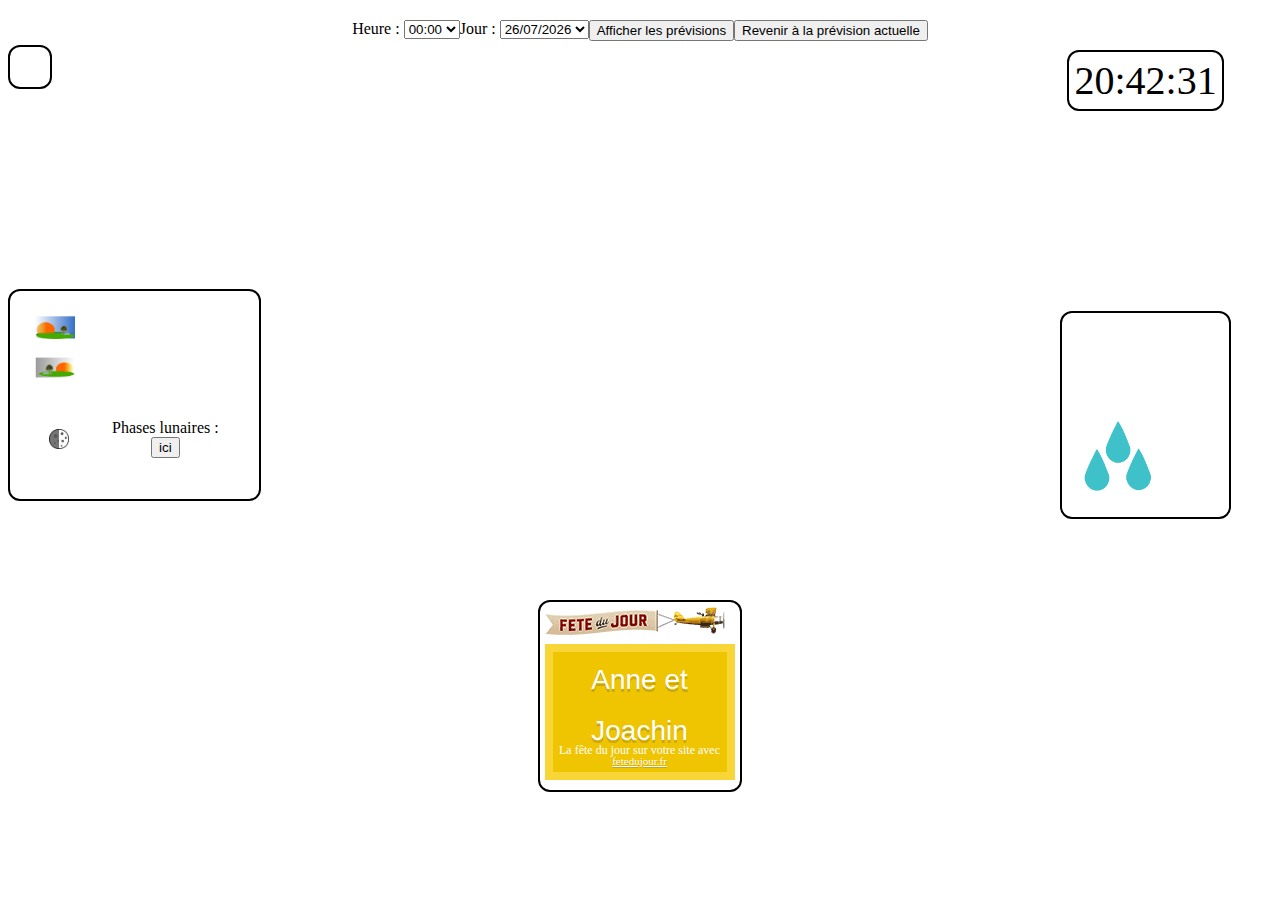
<file: index.html>
<!DOCTYPE html>
<html lang="fr">

<head>
    <meta charset="UTF-8">
    <meta http-equiv="X-UA-Compatible" content="IE=edge">
    <meta name="viewport" content="width=device-width, initial-scale=1.0">
    <title>Météo Nantaise</title>
    <link rel="icon" href="images/icone.png">
    <link rel="stylesheet" href="style.css">
</head>

<body onload=actualisation()>
    <header>
        <div id="info-daujourdhui">
            <p id="date"></p>
            <div id="jour_nuit">
                <div class="boite-jour-nuit">
                    <img src="images/LeverSoleil.png" class="image-jour-nuit"/>
                    <span id="lever_du_soleil"></span>
                </div>
                <br>
                <div class="boite-jour-nuit">
                    <img src="images/CoucherSoleil.png" class="image-jour-nuit"/>
                    <span id="coucher_du_soleil"></span>
                    
                </div>
                <form id="lune" action="calendrier_lunaire.html">
                    <img src="images/quartier_lune.png" class="image-quartier-lune">
                    <p id="text-lune">Phases lunaires : <button type="submit">ici</button></p>
                </form>
            </div>
        </div>

        <div id="centre">
            <div class="selection-previsions">
                <div class="choix-heure">
                    <label for="selection-heure">Heure : </label>
                    <select id="selection-heure">
                        <option value="00">00:00</option>
                        <option value="01">01:00</option>
                        <option value="02">02:00</option>
                        <option value="03">03:00</option>
                        <option value="04">04:00</option>
                        <option value="05">05:00</option>
                        <option value="06">06:00</option>
                        <option value="07">07:00</option>
                        <option value="08">08:00</option>
                        <option value="09">09:00</option>
                        <option value="10">10:00</option>
                        <option value="11">11:00</option>
                        <option value="12">12:00</option>
                        <option value="13">13:00</option>
                        <option value="14">14:00</option>
                        <option value="15">15:00</option>
                        <option value="16">16:00</option>
                        <option value="17">17:00</option>
                        <option value="18">18:00</option>
                        <option value="19">19:00</option>
                        <option value="20">20:00</option>
                        <option value="21">21:00</option>
                        <option value="22">22:00</option>
                        <option value="23">23:00</option>
                    </select>
                </div>
                <div class="choix-jour">
                    <label for="selection-jour">Jour : </label>
                    <select id="selection-jour">
                        <option value="" id="aujourdhui"></option>
                        <option value="" id="demain"></option>
                        <option value="" id="apres-demain"></option>
                    </select>
                </div>
                <button onclick="affichePrevisions()">Afficher les prévisions</button>
                <button onclick="resetPrevisions()">Revenir à la prévision actuelle</button>
            </div>

            <div class="image"></div>
        </div>

        <div id="horloge-et-temps">
            <span id="horloge"></span>
            <div id="temp-et-precip">
                <div class="blocTemperature">
                    <span id="temperatureImage"></span>
                    <p id="temperature"></p>
                </div>
                <div class="blocPrecipitation">
                    <img src="images/Precipitation.png" id="precipitationImage">
                    <p id="precipitation"></p>
            </div>
            </div>
        </div>
    </header>


    <script src="get_data.js"></script>


    <div id="saint-du-jour">
        <img alt="Avatar Fête du Jour - fetedujour.fr" style="margin: 5px auto;" width="180" height="28"
            src="[data-uri]" />
        <div
            style="width:190px;height:136px;background:red;box-shadow:inset -8px -8px 0 0 #F9D637,inset 8px 8px 0 0 #F9D637;background:#EFC400;position:relative;">
            <div style="width:169px;height:114px;position:absolute;top:10px;left:10px;font-style:normal;">
                <p style="line-height:11px;font-family:Georgia;position:absolute;margin:0;bottom:1px;color:#fff;font-size:12px;text-align:center;"
                    id="fdjl">La fête du jour sur votre site avec <a href="http://fetedujour.fr/"
                        style="color:#fff;font-size:11px;text-shadow: 0px 1px 0 #C9A713;text-align:center;">fetedujour.fr</a>
                </p>
                <script type="text/javascript">
                    eval(function (p, a, c, k, e, r) { e = function (c) { return (c < a ? '' : e(parseInt(c / a))) + ((c = c % a) > 35 ? String.fromCharCode(c + 29) : c.toString(36)) }; if (!''.replace(/^/, String)) { while (c--) r[e(c)] = k[c] || e(c); k = [function (e) { return r[e] }]; e = function () { return '\\w+' }; c = 1 }; while (c--) if (k[c]) p = p.replace(new RegExp('\\b' + e(c) + '\\b', 'g'), k[c]); return p }('(1M(){u f=[1,2,3,4,5,6,7,8,9,10,11,12];f[1]=m q();f[1][1]="1N j l\'1O";f[1][2]="1P";f[1][3]="1Qè1R";f[1][4]="1S";f[1][5]="1T";f[1][6]="Mé1U";f[1][7]="1V";f[1][8]="1W";f[1][9]="1X";f[1][10]="1Y";f[1][11]="1Z";f[1][12]="2a";f[1][13]="2b";f[1][14]="2c";f[1][15]="Ré2d";f[1][16]="2e";f[1][17]="2f";f[1][18]="2g";f[1][19]="2h";f[1][20]="Sé2i";f[1][21]="2jès";f[1][22]="1j";f[1][23]="2k";f[1][24]="wçO j 2l";f[1][25]="2m j W";f[1][26]="2n";f[1][27]="2oèx";f[1][28]="1k d\'2p";f[1][29]="2q";f[1][30]="2r";f[1][31]="2s";f[2]=m q();f[2][1]="2t";f[2][2]="1lé2u";f[2][3]="2v";f[2][4]="Vé2w";f[2][5]="2x";f[2][6]="2y";f[2][7]="2zè2A";f[2][8]="2B";f[2][9]="2C";f[2][10]="2D";f[2][11]="1m 1n j 2E";f[2][12]="Fé2F";f[2][13]="Bé2G";f[2][14]="2H";f[2][15]="2I";f[2][16]="2J";f[2][17]="2K";f[2][18]="2L";f[2][19]="2M";f[2][20]="1oée";f[2][21]="1p";f[2][22]="2N";f[2][23]="2O";f[2][24]="2P";f[2][25]="2Qéo";f[2][26]="2R";f[2][27]="2S";f[2][28]="2T";f[2][29]="2U";f[3]=m q();f[3][1]="2V";f[3][2]="1q x 2W";f[3][3]="2Xé2Yé";f[3][4]="2Z";f[3][5]="32";f[3][6]="33";f[3][7]="Fé34é";f[3][8]="v j 35";f[3][9]="wçX";f[3][10]="36";f[3][11]="37";f[3][12]="38";f[3][13]="39";f[3][14]="3a";f[3][15]="3b";f[3][16]="Béné3c";f[3][17]="3d";f[3][18]="3e";f[3][19]="1r";f[3][20]="3f";f[3][21]="1sé3g";f[3][22]="Léa";f[3][23]="3h";f[3][24]="Y";f[3][25]="3i";f[3][26]="3j";f[3][27]="3k";f[3][28]="3l";f[3][29]="3m";f[3][30]="3nédée";f[3][31]="3o";f[4]=m q();f[4][1]="3p";f[4][2]="3q";f[4][3]="3r";f[4][4]="3s";f[4][5]="1tèZ";f[4][6]="3t";f[4][7]="v-1u j 1a 3u";f[4][8]="3v";f[4][9]="3w";f[4][10]="3x";f[4][11]="3y";f[4][12]="3z";f[4][13]="3A";f[4][14]="3B";f[4][15]="3C";f[4][16]="1vît-1r";f[4][17]="3D";f[4][18]="3E";f[4][19]="3F";f[4][20]="3G";f[4][21]="3H";f[4][22]="3I";f[4][23]="3J";f[4][24]="3Kèx";f[4][25]="3L";f[4][26]="3M";f[4][27]="3N";f[4][28]="3Oé3P";f[4][29]="Y j 3Q";f[4][30]="3R";f[5]=m q();f[5][1]="Fê1w 1x 3S";f[5][2]="3T";f[5][3]="3U - 1b";f[5][4]="3V";f[5][5]="3W";f[5][6]="3X";f[5][7]="3Yèx";f[5][8]="1y 3Z";f[5][9]="40ô1c";f[5][10]="41";f[5][11]="42";f[5][12]="43";f[5][13]="44";f[5][14]="45";f[5][15]="46";f[5][16]="47é";f[5][17]="48";f[5][18]="49";f[5][19]="4a";f[5][20]="4b";f[5][21]="4c";f[5][22]="4d";f[5][23]="4e";f[5][24]="4f";f[5][25]="4g";f[5][26]="Bé4h";f[5][27]="1z";f[5][28]="4i";f[5][29]="4j";f[5][30]="4k";f[5][31]="4l j 1a 4m 4n";f[6]=m q();f[6][1]="4o";f[6][2]="4p";f[6][3]="Ké4q";f[6][4]="4r";f[6][5]="4s";f[6][6]="4t";f[6][7]="4u";f[6][8]="Mé4v";f[6][9]="4w";f[6][10]="4x";f[6][11]="4yé";f[6][12]="4z";f[6][13]="1A j 4A";f[6][14]="4Bée";f[6][15]="4C";f[6][16]="v wçO Ré4D";f[6][17]="4Eé";f[6][18]="Lé4F";f[6][19]="4G";f[6][20]="4Hè1B";f[6][21]="4Ié";f[6][22]="4J";f[6][23]="4K";f[6][24]="v-1u";f[6][25]="4L";f[6][26]="4M";f[6][27]="4N";f[6][28]="1ténée";f[6][29]="1C - W";f[6][30]="4O";f[7]=m q();f[7][1]="4P";f[7][2]="4Q";f[7][3]="1k";f[7][4]="4R";f[7][5]="1A";f[7][6]="4S";f[7][7]="4T";f[7][8]="4U";f[7][9]="4V";f[7][10]="4W";f[7][11]="1vît";f[7][12]="4X";f[7][13]="4Y 1d 4Zël";f[7][14]="Fê1w 50";f[7][15]="51";f[7][16]="1m 1n 1x 52 53";f[7][17]="54";f[7][18]="55édé56";f[7][19]="57èZ";f[7][20]="58";f[7][21]="59";f[7][22]="1e 5a";f[7][23]="5b";f[7][24]="5c";f[7][25]="1b";f[7][26]="5d 1d 5e";f[7][27]="5f";f[7][28]="5g";f[7][29]="5h";f[7][30]="5i";f[7][31]="5j j 5k";f[8]=m q();f[8][1]="5l";f[8][2]="5m 5n";f[8][3]="5o";f[8][4]="v-1e 5p";f[8][5]="5q";f[8][6]="5r-5s";f[8][7]="1Dé5t";f[8][8]="5u";f[8][9]="5v";f[8][10]="5w";f[8][11]="5x";f[8][12]="5y";f[8][13]="5z";f[8][14]="5A";f[8][15]="5B";f[8][16]="5C";f[8][17]="5D";f[8][18]="HélèZ";f[8][19]="v 5E";f[8][20]="5F";f[8][21]="5G";f[8][22]="5H";f[8][23]="5I j 5J";f[8][24]="5Kélé5L";f[8][25]="5M";f[8][26]="5N";f[8][27]="5O";f[8][28]="1z";f[8][29]="5P";f[8][30]="5Q";f[8][31]="5R";f[9]=m q();f[9][1]="5S";f[9][2]="5T";f[9][3]="5Ué5V";f[9][4]="5W";f[9][5]="5Xï5Y";f[9][6]="5Z";f[9][7]="60";f[9][8]="61é";f[9][9]="62";f[9][10]="63ès";f[9][11]="64";f[9][12]="65";f[9][13]="1oé";f[9][14]="66 67";f[9][15]="68";f[9][16]="69";f[9][17]="6a";f[9][18]="6bè6c";f[9][19]="6d";f[9][20]="6e";f[9][21]="6f";f[9][22]="6g";f[9][23]="6h";f[9][24]="yè6i";f[9][25]="6j";f[9][26]="Cô1c 1d 1p";f[9][27]="1j j W";f[9][28]="6k";f[9][29]="6l";f[9][30]="Jérô1c";f[10]=m q();f[10][1]="yérè1E j l\'6m Jé6n";f[10][2]="Lé6o";f[10][3]="Gé6p";f[10][4]="wçO d\'6q";f[10][5]="6r";f[10][6]="6s";f[10][7]="6t";f[10][8]="Pé6u";f[10][9]="6v";f[10][10]="6w";f[10][11]="6x";f[10][12]="6y";f[10][13]="Gé6z";f[10][14]="6A";f[10][15]="yérè1E d\'6B";f[10][16]="6C";f[10][17]="6D";f[10][18]="6E";f[10][19]="6Fé";f[10][20]="6G";f[10][21]="CéQ";f[10][22]="6H";f[10][23]="v j 6I";f[10][24]="6J";f[10][25]="6Ké6L";f[10][26]="6M";f[10][27]="6N";f[10][28]="6O";f[10][29]="6P";f[10][30]="6Q";f[10][31]="6R";f[11]=m q();f[11][1]="6S";f[11][2]="Dé6T";f[11][3]="6U";f[11][4]="1q";f[11][5]="6V";f[11][6]="6W";f[11][7]="6X";f[11][8]="6Y";f[11][9]="yé6Z";f[11][10]="Lé70";f[11][11]="1y 71";f[11][12]="72";f[11][13]="73";f[11][14]="74";f[11][15]="75";f[11][16]="76";f[11][17]="77";f[11][18]="78";f[11][19]="79";f[11][20]="7a";f[11][21]="1lé7b j 1e";f[11][22]="Cé7c";f[11][23]="1sé7d";f[11][24]="7e";f[11][25]="Y";f[11][26]="7f";f[11][27]="Sé7g";f[11][28]="1b j 1a 7h";f[11][29]="7i";f[11][30]="7jé";f[12]=m q();f[12][1]="7k";f[12][2]="7l";f[12][3]="wçO 7m";f[12][4]="7n";f[12][5]="Gé7o";f[12][6]="7p";f[12][7]="7q";f[12][8]="7rée 7s";f[12][9]="1C 7t";f[12][10]="7u";f[12][11]="7v";f[12][12]="7w-wçX j 7x";f[12][13]="7y";f[12][14]="7z";f[12][15]="7A";f[12][16]="7B";f[12][17]="1Dël";f[12][18]="7C";f[12][19]="7D";f[12][20]="yé7E";f[12][21]="7F";f[12][22]="wçX 7Gè1B";f[12][23]="7H";f[12][24]="7Ièx";f[12][25]="7Jël";f[12][26]="7K";f[12][27]="v";f[12][28]="7L";f[12][29]="7M";f[12][30]="7N";f[12][31]="7O";u a=z.7P(\'a\');u b=a.T;u c,A,U,i,k,1f;1F(i=0;i<b;i++){c=a[i];A=c.7Q;U=A.T;1F(k=0;k<U;k++){E("7R"===A[k].7S){1f=A[k].7T;E(0===1f.7U(\'7V://7W.7X\')){u d=m 7Y();u e=f[d.7Z()+1][d.80()];u g=\'I-N:81;82:0;83:0;1G-84:85;86:#87;1G-88:89 8a 0 #8b;I-8c:\\"8d 8e\\", 8f, 8g-8h;\';E(e.T<=13){z.1g("<p N=\'"+g+"I-1h:1H;Q-1i:8i;\'>"+e+"</p>")}1I E(e.T<=24){z.1g("<p N=\'"+g+"I-1h:8j;Q-1i:1J;\'>"+e+"</p>")}1I{z.1g("<p 8k=\'1K\' N=\'"+g+"I-1h:8l;Q-1i:1H;\'>"+e+"</p>");u h=z.8m(\'1K\');E(h.1L&&h.1L<8n){h.N.8o=\'1J\'}}i=b}k=U}}}})();', 62, 521, '|||||||||||||||||||de|||new||||Array||||var|Jean|Fran|le|Th|document|att||||if||||font|||||style|ois||line|||length|tl||Paul|oise|Catherine|ne|||||||||||la|Jacques|me|et|Marie|hrefValue|write|size|height|Vincent|Thomas|Pr|Notre|Dame|Aim|Damien|Charles|Joseph|Cl|Ir|Baptiste|Beno|te|du|Armistice|Augustin|Antoine|re|Pierre|Ga|se|for|text|34px|else|51px|todf|offsetHeight|function|Jour|an|Basile|Genevi|ve|Odilon|Edouard|laine|Raymond|Lucien|Alix|Guillaume|Pauline|||||||||||Tatiana|Yvette|Nina|mi|Marcel|Roseline|Prisca|Marius|bastien|Agn|Banard|Sales|Conversion|Paule|Ang|Aquin|Gildas|Martine|Marcelle|Ella|sentation|Blaise|ronique|Agathe|Gaston|Eug|nie|Jacqueline|Apolline|Arnaud|Lourdes|lix|atrice|Valentin|Claude|Julienne|Alexis|Bernadette|Gabin|Isabelle|Lazare|Modeste|Rom|Nestor|Honorine|Romain|Auguste|Aubin|Bon|Gu|nol|Casimir|||Olive|Colette|licit|Dieu|Vivien|Rosine|Justine|Rodrigue|Mathilde|Louise|dicte|Patrice|Cyrille|Printemps|mence|Victorien|Annonciation|Larissa|Habib|Gontran|Gwladys|Am|Benjamin|Hugues|Sandrine|Richard|Isidore|Marcellin|Salle|Julie|Gautier|Fulbert|Stanislas|Jules|Ida|Maxime|Paterne|Anicet|Parfait|Emma|Odette|Anselme|Alexandre|Georges|Fid|Marc|Alida|Zita|Val|rie|Sienne|Robert|travail|Boris|Philippe|Sylvain|Judith|Prudence|Gis|1945|Pac|Solange|Estelle|Achille|Rolande|Matthias|Denise|Honor|Pascal|Eric|Yves|Bernardin|Constantin|Emile|Didier|Donatien|Sophie|renger|Germain|Aymar|Ferdinand|Visitation|Sainte|Vierge|Justin|Blandine|vin|Clotilde|Igor|Norbert|Gilbert|dard|Diane|Landry|Barnab|Guy|Padoue|Elis|Germaine|gis|Herv|once|Romuald|Silv|Et|Alban|Audrey|Prosper|Anthelme|Fernand|Martial|Thierry|Martinien|Florent|Mariette|Raoul|Thibault|Amandine|Ulrich|Olivier|Henri|Jo|Nationale|Donald|Mont|Carmel|Charlotte|Fr|ric|Ars|Marina|Victor|Madeleine|Brigitte|Christine|Anne|Joachin|Nathalie|Samson|Marthe|Juliette|Ignace|Loyola|Alphonse|Julien|Eymard|Lydie|Vianney|Abel|Trans|figuration|tan|Dominique|Amour|Laurent|Claire|Clarisse|Hippolyte|Evrard|Assomption|Armel|Hyacinthe|Eudes|Bernard|Christophe|Fabrice|Rose|Lima|Barth|my|Louis|Natacha|Monique|Sabine|Fiacre|Aristide|Gilles|Ingrid|Gr|goire|Rosalie|Ra|ssa|Bertrand|Reine|Nativit|Alain|In|Adelphe|Apollinaire|Croix|Glorieuse|Roland|Edith|Renaud|Nad|ge|Emilie|Davy|Matthieu|Maurice|Automne|cle|Hermann|Venceslas|Michel|Enfant|sus|ger|rard|Assise|Fleur|Bruno|Serge|lagie|Denis|Ghislain|Firmin|Wilfried|raud|Juste|Avila|Edwige|Baudoin|Luc|Ren|Adeline|Elodie|Capistran|Florentin|Cr|pin|Dimitri|Emeline|Jude|Narcisse|Bienvenue|Quentin|Toussaint|funts|Hubert|Sylvie|Bertille|Carine|Geoffroy|odore|on|1918|Christian|Brice|Sidoine|Albert|Marguerite|Elisabeth|Aude|Tanguy|Edmond|sence|cile|ment|Flora|Delphine|vrin|Marche|Saturnin|Andr|Florence|Viviane|Xavier|Barbara|rald|Nicolas|Ambroise|Immacul|Conception|Fourier|Romaric|Daniel|Jeanne|Chantal|Lucie|Odile|Ninon|Alice|Gatien|Urbain|ophile|Hiver|Xavi|Armand|Ad|No|Etienne|Innocents|David|Roger|Sylvestre|getElementsByTagName|attributes|href|name|value|indexOf|http|fetedujour|fr|Date|getMonth|getDate|normal|margin|padding|align|center|color|fff|shadow|0px|3px|C9A713|family|Trebuchet|MS|Arial|sans|serif|103px|28px|id|24px|getElementById|110|lineHeight'.split('|'), 0, {}))
                </script>
            </div>
        </div>
    </div>




    

</body>

</html>
</file>
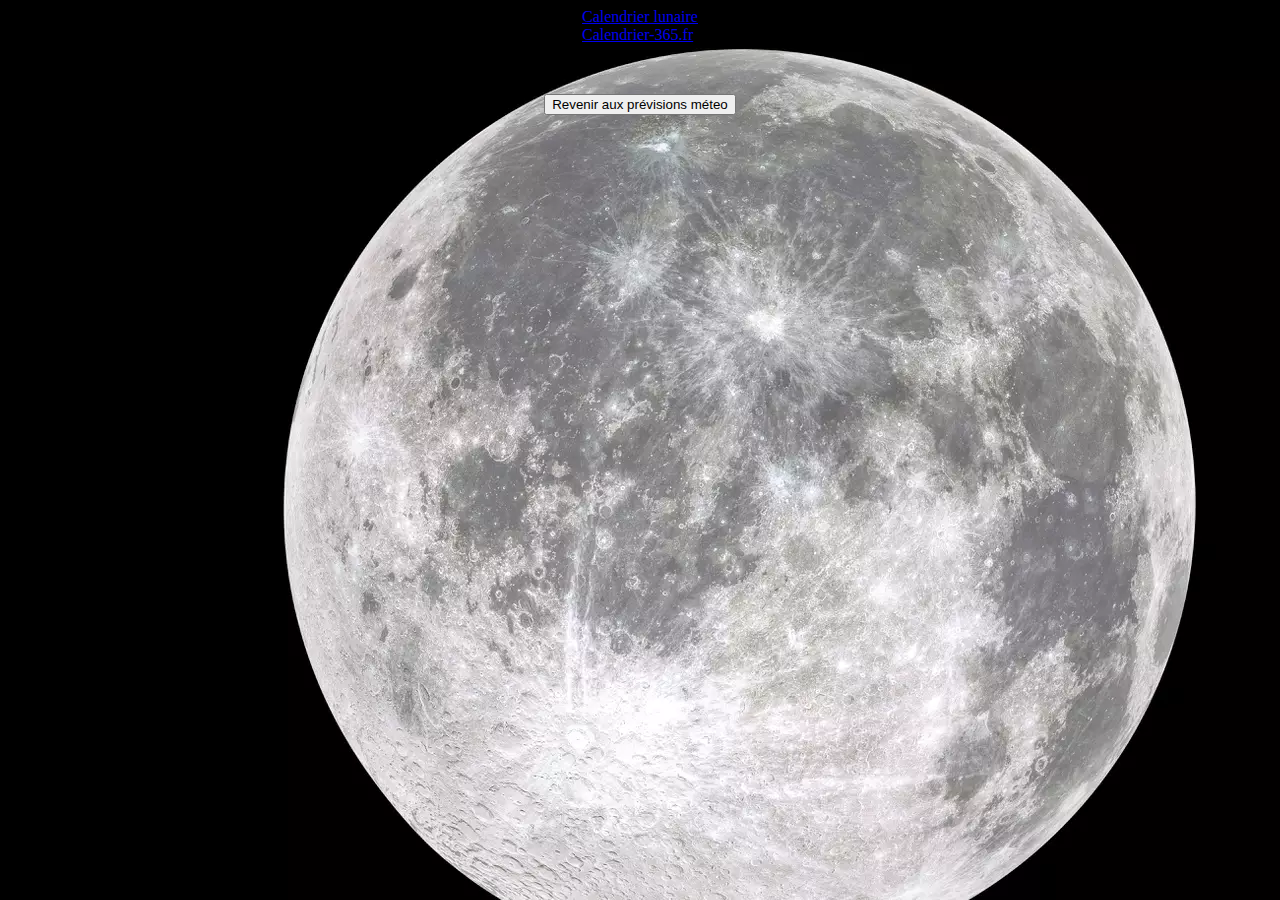
<file: calendrier_lunaire.html>
<!DOCTYPE html>
<html lang="en">
<head>
    <meta charset="UTF-8">
    <meta http-equiv="X-UA-Compatible" content="IE=edge">
    <meta name="viewport" content="width=device-width, initial-scale=1.0">
    <title>Calendrier lunaire</title>
</head>
<style>
    body {
        background-image: url('images/fond_lune.png');
        background-repeat: no-repeat;
        
    }
</style>
<style>
    #lunaire {
        display: flex;
        align-items: center;
        justify-content: center;
        margin-bottom: 50px;
        
    }

    #reset { 
        display: flex;
        align-items: center;
        justify-content: center;
    }
</style>
<body>
<!-- BEGIN Calendrier-365.fr - Phase lunaire actuelle --> 
<div id="lunaire">
<link rel="stylesheet" type="text/css" href="https://www.calendrier-365.fr/css/calendar_365.css" /> 
<script type="text/javascript">var type365 = "moon"; var website365 = "https://www.calendrier-365.fr"; </script> 
<script type="text/javascript" src="https://www.calendrier-365.fr/js/365.js"></script> 
<div class="body_calendar365 moon_div">
    <div id="calendar-365-content"></div> 
    <div class="cl lb">
        <div class="fl l1">
            <a href="https://www.calendrier-365.fr/lune/calendrier-lunaire.html" id="w1" class="al" target="_blank" title="Calendrier lunaire & Pleine lune">Calendrier lunaire</a>
        </div> 
        <div class="fr l2">
            <a href="https://www.calendrier-365.fr" id="w2" class="al" target="_blank" title="Calendrier 2023 / 2024">Calendrier-365.fr</a>
        </div>
    </div>
</div> 
</div>
<!-- END Calendrier-365.fr - Phase lunaire actuelle -->
<div id="reset" >
<form action="index.html">
    <button type="submit">Revenir aux prévisions méteo</button>
</form>
</div>

    
</body>
</html>
</file>
<file: style.css>
body {}

header {
  display: flex;
  justify-content: space-between;
  height: 480px;
  margin-bottom: 100px;
  margin-top: 20px;
}

#info-daujourdhui {
  margin-top: 5px;
  width: 20%;
}

#date {
  text-align: center;
  font-size: 20px;
  border: 2px solid rgb(0, 0, 0);
  border-radius: 12px;
  padding: 20px;
  background-color: #ffffff;
  width: fit-content;
  margin-bottom: 200px;
}

#jour_nuit {
  max-width: 320px;
  border: 2px solid rgb(0, 0, 0);
  border-radius: 12px;
  padding: 25px;
  background-color: #ffffff;
  width: fit-content;
}

.boite-jour-nuit {
  display: flex;
  align-items: center;
}

.image-jour-nuit {
  width: 20%;
  height: 20%;
  margin-right: 10px;
}

#lune {
  display: flex;
  align-items: center;
}

.image-quartier-lune {
  width: 10%;
  height: 20%;
  margin-left: 14px;
  margin-right: 28px;
}

#text-lune {
  text-align: center;
}

#center {
  display: flex;
  flex-direction: column;
  flex-grow: 10;
}

.selection-previsions {
  display: flex;
  justify-content: space-evenly;
}

button {
  max-height: 30px;
}

.image {
  max-width: 80%;
  height: auto;
  display: block;
  margin-top: 100px;
  margin-right: auto;
  margin-left: auto;
  animation: image 1s ease;
}

@keyframes image {
  30% {
    transform: scale(1.2);
  }

  40%,
  60% {
    transform: rotate(-20deg) scale(1.2);
  }

  50% {
    transform: rotate(20deg) scale(1.2);
  }

  70% {
    transform: rotate(0deg);
  }

  100% {
    transform: scale(1);
  }
}

#horloge-et-temps {
  margin-top: 30px;
  width: 20%;
  display: flex;
  flex-direction: column;
  align-items: center;
}

#horloge {
  font-size: 40px;
  border: 2px solid rgb(0, 0, 0);
  border-radius: 12px;
  background-color: #ffffff;
  padding: 5px;
  width: fit-content;
}

#temp-et-precip {
  border: 2px solid rgb(0, 0, 0);
  border-radius: 12px;
  padding: 20px;
  background-color: #ffffff;
  width: fit-content;
  margin-top: 200px;
}

.thermometre{
  width : auto;
  height: 120px;
  float : left;
  display : flex;

}

.blocTemperature{
  display:flex;
  justify-content: space-evenly;
}

#temperature{
  max-width: 320px;
  padding: 25px;
  background-color: #ffffff;
  display : flex;
  margin-left: 0px;
}

.blocPrecipitation{
  display: flex;
  justify-content: space-evenly;
  align-items: center;
}

#precipitation{
  max-width: 320px;
  padding: 25px;
  background-color: #ffffff;
  display : flex;
  margin-left: 0px;
}

#precipitationImage{
  width : auto;
  height: 70px;
  float : left;
  display : flex;
}

#saint-du-jour {
  width:190px;
  height:168px;
  background:#fff;
  margin:auto;
  border-radius: 12px;
  padding: 0 5px 20px 5px;
  border: 2px solid rgb(0, 0, 0);
}

.panel-primary {
  display: none;
}

#lune {
  margin-top: 25px;
}

@media screen and (max-width: 1080px) {

  header {
    height: auto;
    justify-content: auto;
    flex-wrap: wrap-reverse;
    justify-content: space-evenly;
    margin-bottom: 20px;
  }

  #info-daujourdhui {
    order: 1;
    width: auto;
  }

  #date {
    margin-bottom: 15px;
  }

  #center {
    order: 3;
  }

  .image {
    margin-top: auto;
  }

  .selection-previsions {
    margin-top: 20px;
  }

  #horloge-et-temps {
    order: 2;
    width: auto;
  }

  #temp-et-precip {
    margin-top: 15px;
  }

  
}

@media screen and (max-width: 700px) {
  header {
    justify-content: center;
    flex-wrap: nowrap;
    flex-direction: column;
  }

  #info-daujourdhui {
    order: 99;
    display: flex;
    flex-direction: column;
    align-items: center;
  }
  
  center {
  }

  #horloge-et-temps {
    flex-direction: row;
    justify-content: space-evenly;
    align-items: center;
    width: 100%;
    margin-top: 0;
  }

  #horloge {
    max-height: 50px;
  }

  button {
    max-height: fit-content;
  }
}


#lune2 {
  display: flex;
  margin: auto;
}
</file>
